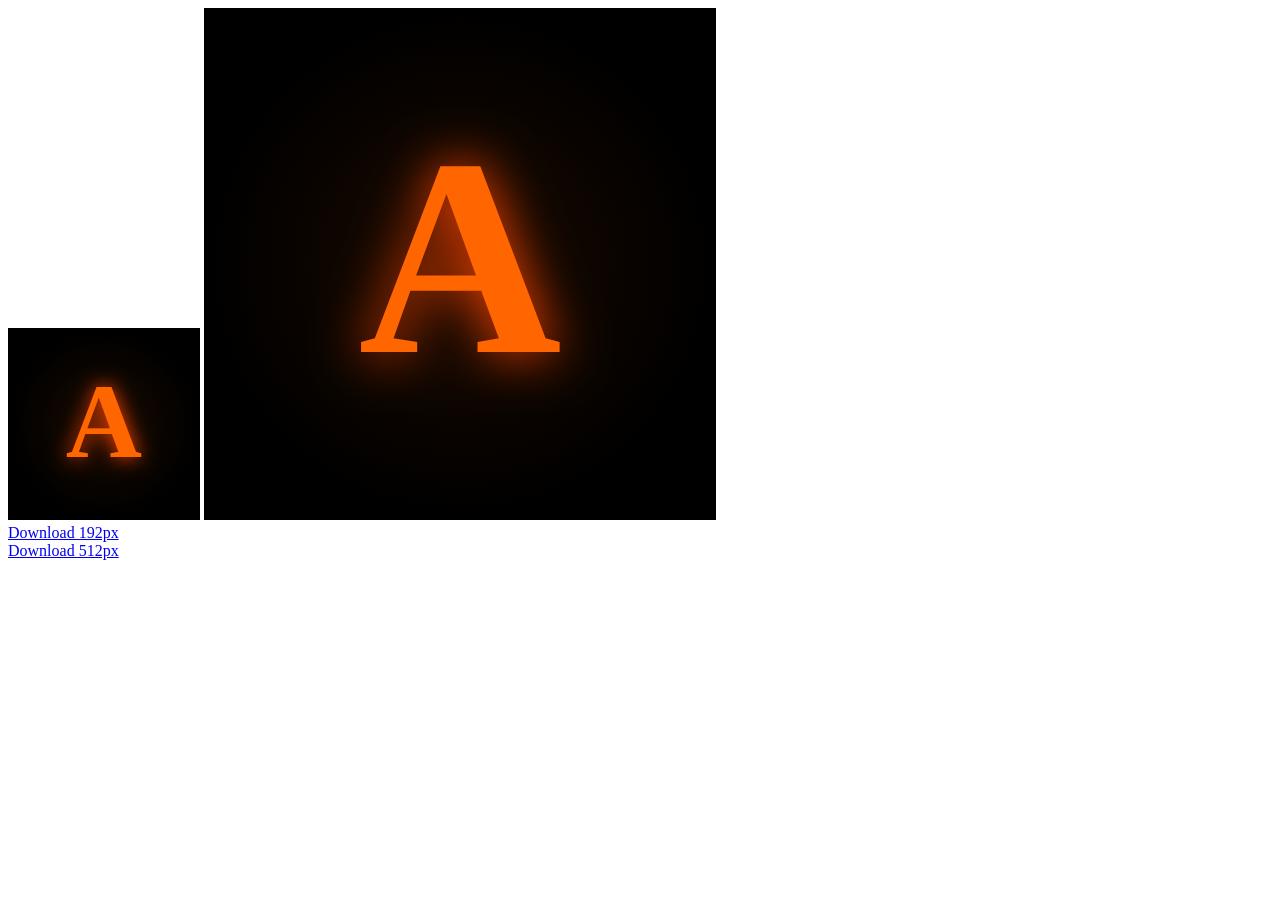
<file: icons/make-icons.html>
<!DOCTYPE html>
<html>
<head><title>Icon Generator</title></head>
<body>
<canvas id="c192" width="192" height="192"></canvas>
<canvas id="c512" width="512" height="512"></canvas>
<script>
function drawIcon(canvas) {
  const s = canvas.width;
  const ctx = canvas.getContext('2d');
  const bg = ctx.createRadialGradient(s/2,s/2,0,s/2,s/2,s/2);
  bg.addColorStop(0,'#1a0a00'); bg.addColorStop(1,'#000');
  ctx.fillStyle=bg; ctx.fillRect(0,0,s,s);
  ctx.fillStyle='#FF6600';
  ctx.font=`bold ${s*.55}px Arial Black`;
  ctx.textAlign='center'; ctx.textBaseline='middle';
  ctx.shadowColor='#FF4400'; ctx.shadowBlur=s*.1;
  ctx.fillText('A',s/2,s/2+s*.03);
  document.body.appendChild(document.createElement('br'));
  const a=document.createElement('a');
  a.download=`icon-${s}.png`;
  a.href=canvas.toDataURL();
  a.textContent=`Download ${s}px`;
  document.body.appendChild(a);
}
drawIcon(document.getElementById('c192'));
drawIcon(document.getElementById('c512'));
</script>
</body>
</html>
</file>
